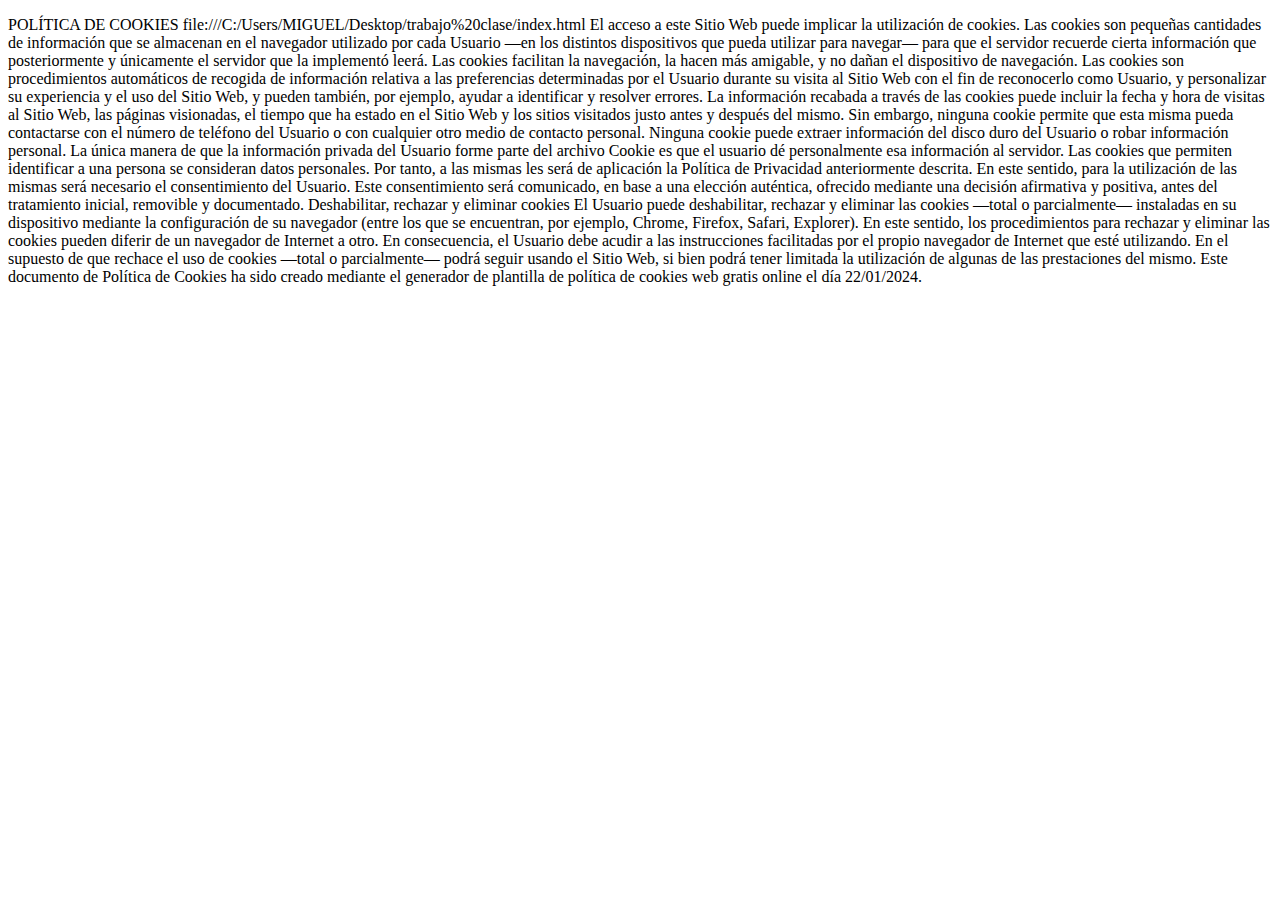
<file: politica cookies.html>
<!DOCTYPE html>
<html lang="en">
<head>
    <meta charset="UTF-8">
    <meta name="viewport" content="width=device-width, initial-scale=1.0">
 
</head>
<body>
    <p>POLÍTICA DE COOKIES
        file:///C:/Users/MIGUEL/Desktop/trabajo%20clase/index.html
        El acceso a este Sitio Web puede implicar la utilización de cookies. Las cookies son pequeñas cantidades de información que se almacenan en el navegador utilizado por cada Usuario —en los distintos dispositivos que pueda utilizar para navegar— para que el servidor recuerde cierta información que posteriormente y únicamente el servidor que la implementó leerá. Las cookies facilitan la navegación, la hacen más amigable, y no dañan el dispositivo de navegación.
        
        Las cookies son procedimientos automáticos de recogida de información relativa a las preferencias determinadas por el Usuario durante su visita al Sitio Web con el fin de reconocerlo como Usuario, y personalizar su experiencia y el uso del Sitio Web, y pueden también, por ejemplo, ayudar a identificar y resolver errores.
        
        La información recabada a través de las cookies puede incluir la fecha y hora de visitas al Sitio Web, las páginas visionadas, el tiempo que ha estado en el Sitio Web y los sitios visitados justo antes y después del mismo. Sin embargo, ninguna cookie permite que esta misma pueda contactarse con el número de teléfono del Usuario o con cualquier otro medio de contacto personal. Ninguna cookie puede extraer información del disco duro del Usuario o robar información personal. La única manera de que la información privada del Usuario forme parte del archivo Cookie es que el usuario dé personalmente esa información al servidor.
        
        Las cookies que permiten identificar a una persona se consideran datos personales. Por tanto, a las mismas les será de aplicación la Política de Privacidad anteriormente descrita. En este sentido, para la utilización de las mismas será necesario el consentimiento del Usuario. Este consentimiento será comunicado, en base a una elección auténtica, ofrecido mediante una decisión afirmativa y positiva, antes del tratamiento inicial, removible y documentado.
        
        Deshabilitar, rechazar y eliminar cookies
        El Usuario puede deshabilitar, rechazar y eliminar las cookies —total o parcialmente— instaladas en su dispositivo mediante la configuración de su navegador (entre los que se encuentran, por ejemplo, Chrome, Firefox, Safari, Explorer). En este sentido, los procedimientos para rechazar y eliminar las cookies pueden diferir de un navegador de Internet a otro. En consecuencia, el Usuario debe acudir a las instrucciones facilitadas por el propio navegador de Internet que esté utilizando. En el supuesto de que rechace el uso de cookies —total o parcialmente— podrá seguir usando el Sitio Web, si bien podrá tener limitada la utilización de algunas de las prestaciones del mismo.
        
        Este documento de Política de Cookies ha sido creado mediante el generador de plantilla de política de cookies web gratis online el día 22/01/2024.</p>
</body>
</html>
</file>
